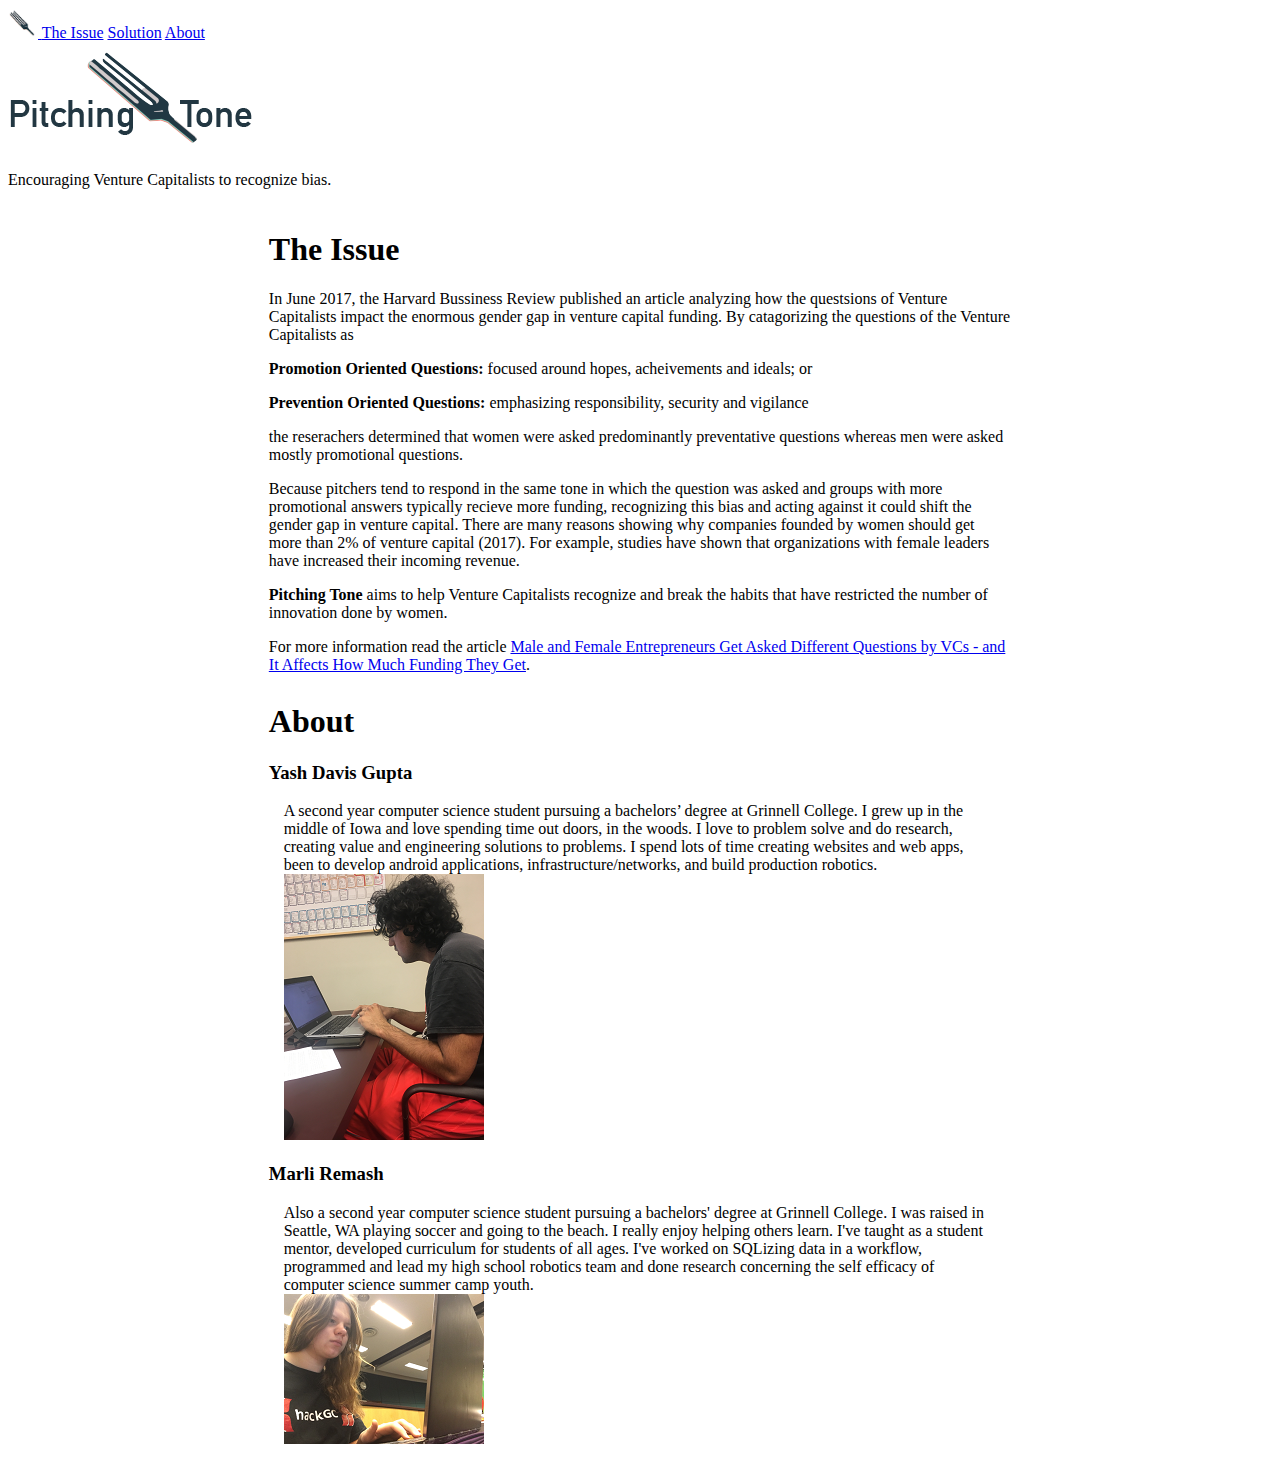
<file: src/index.html>
<!DOCTYPE html>
<html lang="en">

<head>
    <link rel="stylesheet" href="css/style.css">
    <!-- Required meta tags -->
    <meta charset="utf-8">
    <meta name="viewport" content="width=device-width, initial-scale=1, shrink-to-fit=no">

    <!-- Bootstrap CSS -->
    <link rel="stylesheet" href="https://stackpath.bootstrapcdn.com/bootstrap/4.1.0/css/bootstrap.min.css" integrity="sha384-9gVQ4dYFwwWSjIDZnLEWnxCjeSWFphJiwGPXr1jddIhOegiu1FwO5qRGvFXOdJZ4" crossorigin="anonymous">
    <script src="http://ajax.googleapis.com/ajax/libs/jquery/1.9.0/jquery.min.js"></script>
    <title>Pitching Tone</title>
</head>

<body>
    <!--navbar-->
    <nav class="navbar-left navbar-dark bg-dark">
        <a class="navbar-brand" href="#">
            <img src="images/logo-white-100.png" width="30" height="30" class="img-thumbnail d-inline-block align-top" alt="Thumbnail Pitching Tone logo stylized as a tuning fork.">
        </a>
        <a class="navbar-brand" href="#the_issue">The Issue</a>
        <a class="navbar-brand" href="app.html">Solution</a>
        <a class="navbar-brand" href="#about">About</a>
    </nav>
    <!--title-->
    <div class="jumbotron" id="title">
        <img src="images/logo-title-smallest.png" alt="Piching Tone Title and logo stylized like a tuning fork.">
        <p>Encouraging Venture Capitalists to recognize bias. </p>
    </div>

    <!-- The Issue -->
    <div class="row" id="the_issue">
		<h1> The Issue </h1>
		<p> In June 2017, the Harvard Bussiness Review published an article analyzing how the questsions of Venture Capitalists impact the enormous gender gap in venture capital funding. By catagorizing the questions of the Venture Capitalists as </p>
		<p><b>Promotion Oriented Questions:</b> focused around hopes, acheivements and ideals; or </p>
		<p><b>Prevention Oriented Questions:</b> emphasizing responsibility, security and vigilance</p>
		<p> the reserachers determined that women were asked predominantly preventative questions whereas men were asked mostly promotional questions.</p>
		<p> Because pitchers tend to respond in the same tone in which the question was asked and groups with more promotional answers typically recieve more funding, recognizing this bias and acting against it could shift the gender gap in venture capital. There are many reasons showing why companies founded by women should get more than 2% of venture capital (2017). For example, studies have shown that organizations with female leaders have increased their incoming revenue.</p>
		<p> <b>Pitching Tone</b> aims to help Venture Capitalists recognize and break the habits that have restricted the number of innovation done by women.</p>
		 For more information read the article  <a href="https://hbr.org/2017/06/male-and-female-entrepreneurs-get-asked-different-questions-by-vcs-and-it-affects-how-much-funding-they-get"> Male and Female Entrepreneurs Get Asked Different Questions by VCs - and It Affects How Much Funding They Get</a>.
	</div>

    <!-- About -->
    <div id="about">
        <h1> About </h1>

		<h3> Yash Davis Gupta </h3>
		<div class="row" id="yash">
		<div class="col-7" id="y_text">
		A second year computer science student pursuing a bachelors’ degree at Grinnell College. I grew up in the middle of Iowa and love spending time out doors, in the woods. I love to problem solve and do research, creating value and engineering solutions to problems. I spend lots of time creating websites and web apps, been to develop android applications, infrastructure/networks, and build production robotics.
		</div>
		<div class="col-5" id="y_picture">
			<img src="images/yash.png" alt="Yash programming on his laptop.">
		</div>
		</div>
		<h3> Marli Remash </h3>
		<div class="row" id="marli">
		<div class="col-7" id="m_text">
		Also a second year computer science student pursuing a bachelors' degree at Grinnell College. I was raised in Seattle, WA playing soccer and going to the beach. I really enjoy helping others learn. I've taught as a student mentor, developed curriculum for students of all ages. I've worked on SQLizing data in a workflow, programmed and lead my high school robotics team and done research concerning the self efficacy of computer science summer camp youth.
		</div>
		<div class="col-5" id="m_picture">
			<img src="images/marli.png" alt="Marli programming on her laptop.">
		</div>
		</div>
	</div>

    <!-- Scripts -->
    <script src="js/index.js"></script>
    <script src="https://cdnjs.cloudflare.com/ajax/libs/popper.js/1.14.0/umd/popper.min.js" integrity="sha384-cs/chFZiN24E4KMATLdqdvsezGxaGsi4hLGOzlXwp5UZB1LY//20VyM2taTB4QvJ" crossorigin="anonymous"></script>
    <script src="https://stackpath.bootstrapcdn.com/bootstrap/4.1.0/js/bootstrap.min.js" integrity="sha384-uefMccjFJAIv6A+rW+L4AHf99KvxDjWSu1z9VI8SKNVmz4sk7buKt/6v9KI65qnm" crossorigin="anonymous"></script>
</body>

</html>
</file>
<file: src/css/style.css>
* {
    -webkit-box-sizing: border-box;
    /* Safari/Chrome, other WebKit */
    -moz-box-sizing: border-box;
    /* Firefox, other Gecko */
    box-sizing: border-box;
    /* Opera/IE 8+ */
}
#title {
	margin: auto;
	text-alight: cetner;
}
#the_issue {
	padding: 5px 8px 3px 8px;
	margin: auto;
	width: 60%
}
#about {
	margin: auto;
	padding: 5px 8px 3px 8px;
	width: 60%
}
#marli {
	margin: 2% 2% 2% 2%;
}
#yash {
	margin: 2% 2% 2% 2%;
}
</file>
